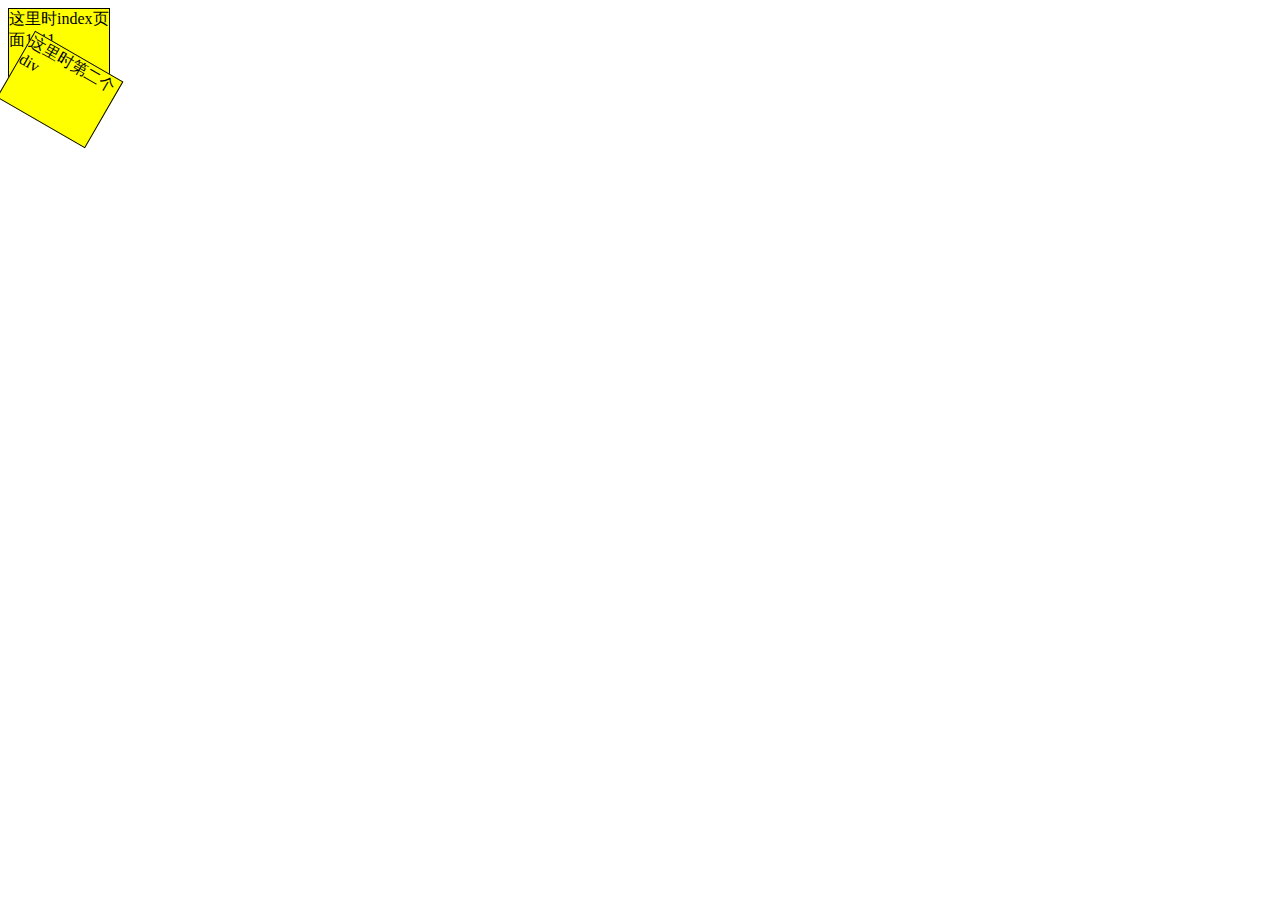
<file: index.html>
<!DOCTYPE HTML>
<html>
	<head>
		<link rel="stylesheet" type="text/css" href="css/index.css">	
	</head>
	<body>
		<div>
			这里时index页面1111	
			<div id="div">
				这里时第二个div		
			</div>	
		</div>
	</body>
</html>
</file>
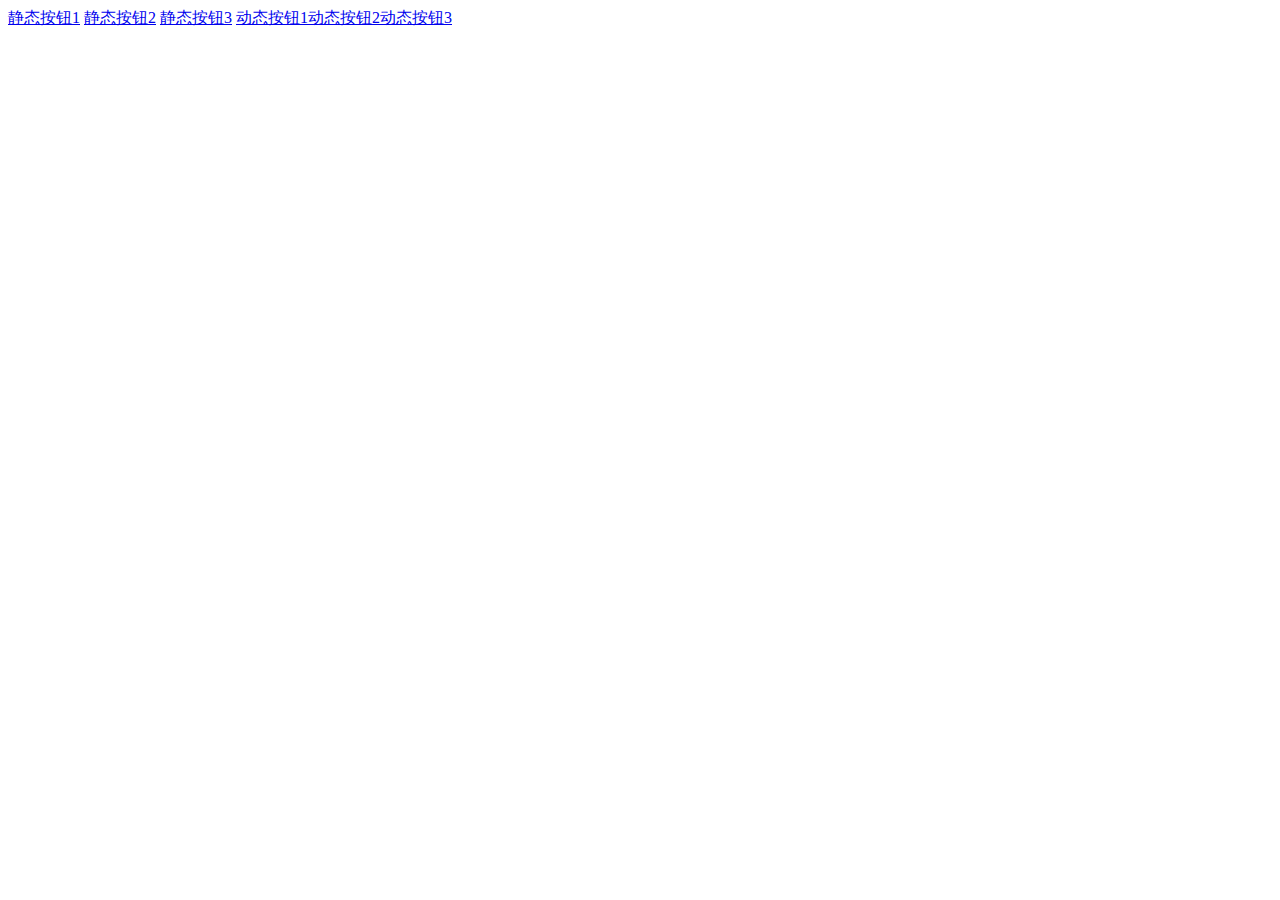
<file: jquery/index.html>
<!DOCTYPE html>
<html>
<head>
	<title></title>
<style type="text/css">
	.style1{
		background-color:red;
		margin:5px;
	}
</style>
<script type="text/javascript" src="jquery-2.1.4.js"></script>
	<script type="text/javascript">

$(function(){
	
	$("a").bind("click",function(){
		console.log(this);
		$(document).undelegate(".dynamic");
	});
	$(".div1").delegate(".dynamic","click",function(){
		alert(1111);
	});
	var a1 = $("<a>",{
		text:"动态按钮1",
		id:"a",
		class:"dynamic",
		href:"javascript:void(0)"
	});
	var a2 = $("<a>",{
		text:"动态按钮2",
		class:"dynamic",
		href:"javascript:void(0)"
	});
	var a3 = $("<a>",{
		text:"动态按钮3",
		class:"dynamic",
		href:"javascript:void(0)"
	});
	$(".div1").append(a1);
	$(".div1").append(a2);
	$(".div1").append(a3);
});
	</script>
</head>
<body>
	<div class="div1">
		<a href="javascript:void(0)">静态按钮1</a>
		<a href="javascript:void(0)">静态按钮2</a>
		<a href="javascript:void(0)">静态按钮3</a>
	</div>

</body>
	
</html>
</file>
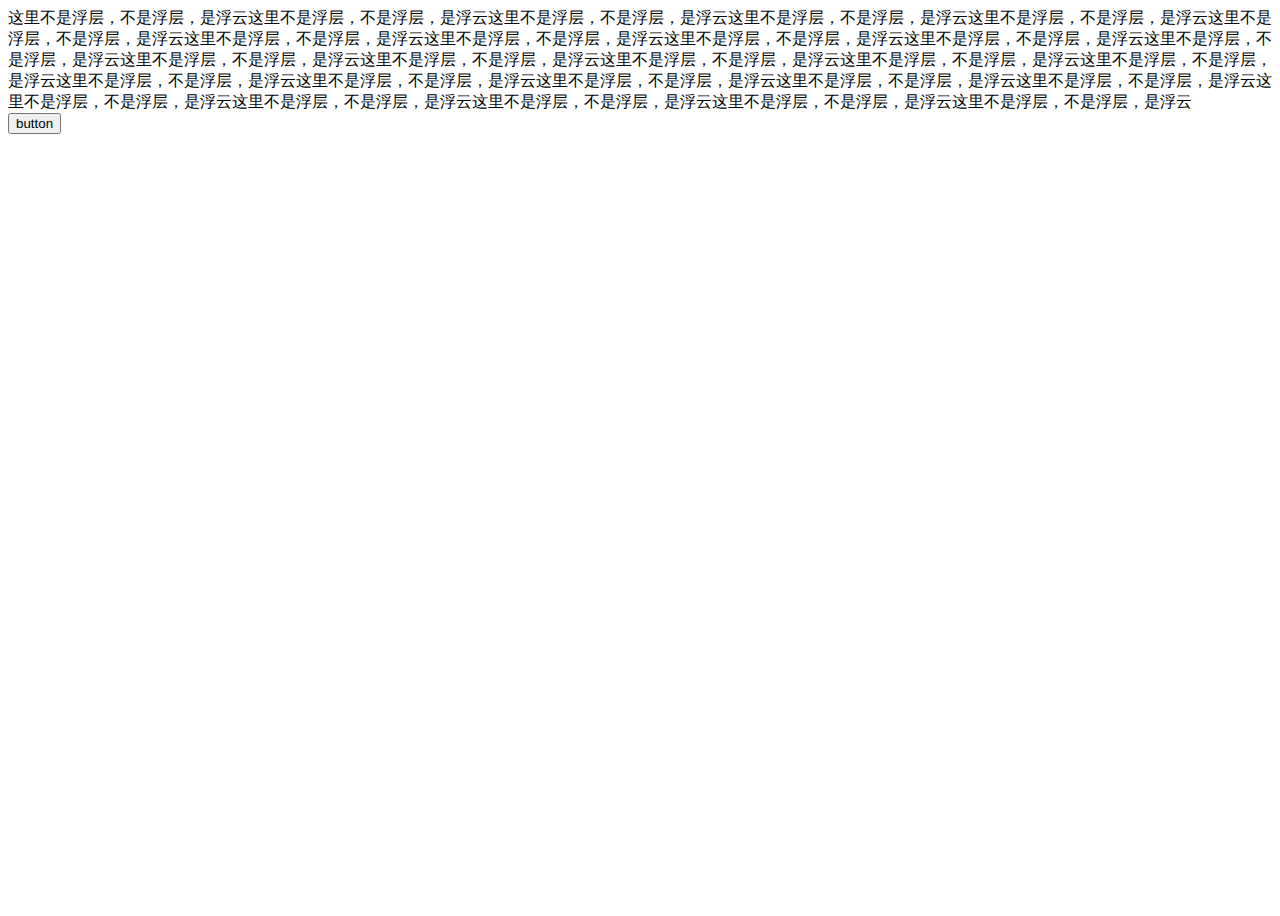
<file: Swiper/index.html>
<!DOCTYPE html>
<html>
<head>
	<title></title>
	<meta http-equiv="Content-Type" content="text/html; charset=utf-8"/>                            
    <meta name="viewport" content="initial-scale=1, maximum-scale=1, user-scalable=no, width=device-width"/>
<style type="text/css">
.swiper-pagination{
    bottom:20px !important;
}
.swiper-wrapper{
    height:100% !important;
}

.swiper-slide{
    height:100% !important;
}
.pop{
	background-color:rgb(128,128,128);
	z-index:1;
	position:absolute !important;
	top:0;
	left:0;
	width:100%;
	/*opacity:0.5; 
	-moz-opacity:0.5;
	-webkit-opacity:0.5;
	filter:alpha(opacity=50);*/
	height:100%;
	display:none;
}
</style>
<link rel="stylesheet" type="text/css" href="../css/swiper.css">
<script type="text/javascript" src='../js/swiper.js'></script>
<script type="text/javascript" src='../js/jquip.js'></script>
<script type="text/javascript" src='../js/jquip.events.js'></script>
<script type="text/javascript" src='../js/jquip.css.js'></script>
<script type="text/javascript">
window.onload = function() {
	//popUp([]);
    //initSwiper();
    $(".button").bind("click",popUp);
    //console.log(document.body.scrollHeight);
    //console.log(document.body.clientHeight);
  
}
function initSwiper(){
    $('.swiper-container').width(window.screen.width).height(window.screen.height);
	var mySwiper = new Swiper ('.swiper-container', {
    initialSlide:1,
    direction: 'horizontal',
    loop: false,
    preloadImages:false,
    // 如果需要分页器
    pagination: '.swiper-pagination',
    autoHeight: true,
    freeMode : false,
    lazyLoading : true,
    lazyLoadingInPrevNext : true,
    lazyLoadingOnTransitionStart : true,
    onLazyImageReady:function(swiper, slide, image){
        var left = 0;
        var top = 0;
        if(window.screen.width < image.width){
            image.width = window.screen.width;
        }
        else{
           left = (window.screen.width - image.width) / 2;
        }
        if(window.screen.height > image.height + 20){
            //console.log(window.screen.height - image.height);
            top  = (window.screen.height-20 -image.height) / 2;
        }
        $(image).css("position","absolute").css("top",top + "px").css("left",left + "px");
    },
    onClick:function(swiper){
    	$(".pop").hide();
    	$(".swiper-wrapper").empty();
    }
   
  });
}
var _a = true;
function popUp(imgs,initIndex){
	_a = !_a;
	var $temp = "<div class='swiper-slide'>\
            		<img class='swiper-lazy'  data-src='$image_url' >\
            		<div class='swiper-lazy-preloader'></div>\
        		</div>";
	var $imgs = [
					"http://s.shuaidanbao.com/1450259148_file_name2527.png",
					"http://s.shuaidanbao.com/1450231991_file_name0.jpg",
					"http://s.shuaidanbao.com/1450231991_file_name1.jpg",
					"http://s.shuaidanbao.com/1450416934_WU_FILE_0.jpg",
					"http://s.shuaidanbao.com/1450417125_WU_FILE_0.jpg"
				];
	for(var index in $imgs){
		if(_a){
			if(index % 2 == 0){
				$(".swiper-wrapper").append($temp.replace("$image_url",$imgs[index]));
			}
			else
		 	{
		 		continue;
		 	}
		 }
		 else{
		 		if(index % 2 != 0){
					$(".swiper-wrapper").append($temp.replace("$image_url",$imgs[index]));
				}
				else
		 		{
		 			continue;
		 		}
		 	}
		}
	$(".pop").show();
	initSwiper();
}

</script>
</head>
<body style="height:900px;">

<div>
	这里不是浮层，不是浮层，是浮云这里不是浮层，不是浮层，是浮云这里不是浮层，不是浮层，是浮云这里不是浮层，不是浮层，是浮云这里不是浮层，不是浮层，是浮云这里不是浮层，不是浮层，是浮云这里不是浮层，不是浮层，是浮云这里不是浮层，不是浮层，是浮云这里不是浮层，不是浮层，是浮云这里不是浮层，不是浮层，是浮云这里不是浮层，不是浮层，是浮云这里不是浮层，不是浮层，是浮云这里不是浮层，不是浮层，是浮云这里不是浮层，不是浮层，是浮云这里不是浮层，不是浮层，是浮云这里不是浮层，不是浮层，是浮云这里不是浮层，不是浮层，是浮云这里不是浮层，不是浮层，是浮云这里不是浮层，不是浮层，是浮云这里不是浮层，不是浮层，是浮云这里不是浮层，不是浮层，是浮云这里不是浮层，不是浮层，是浮云这里不是浮层，不是浮层，是浮云这里不是浮层，不是浮层，是浮云这里不是浮层，不是浮层，是浮云这里不是浮层，不是浮层，是浮云
</div>
<!-- <div class='pop'>
	<p>这里是振文正文啊正文这里是振文正文啊正文这里是振文正文啊正文这里是振文正文啊正文这里是振文正文啊正文这里是振文正文啊正文这里是振文正文啊正文这里是振文正文啊正文这里是振文正文啊正文这里是振文正文啊正文这里是振文正文啊正文这里是振文正文啊正文这里是振文正文啊正文这里是振文正文啊正文这里是振文正文啊正文这里是振文正文啊正文这里是振文正文啊正文这里是振文正文啊正文这里是振文正文啊正文</p>
</div> -->
<input type="button" value="button" class="button"/>


<div class='pop'>
 <div class="swiper-container">
    
    <div class="swiper-wrapper" >
    	<!-- <div class="swiper-slide">
            <img class="swiper-lazy"  data-src="http://s.shuaidanbao.com/1450259148_file_name2527.png" >
            <div class="swiper-lazy-preloader"></div>
        </div>
        <div class="swiper-slide">
            <img class="swiper-lazy"  data-src="http://s.shuaidanbao.com/1450231991_file_name0.jpg">
            <div class="swiper-lazy-preloader"></div>
        </div>
        <div class="swiper-slide">
            <img class="swiper-lazy"  data-src="http://s.shuaidanbao.com/1450231991_file_name1.jpg">
            <div class="swiper-lazy-preloader"></div>
        </div>
        <div class="swiper-slide">
            <img class="swiper-lazy"  data-src="http://s.shuaidanbao.com/1450416934_WU_FILE_0.jpg">
            <div class="swiper-lazy-preloader"></div>
        </div>
        <div class="swiper-slide">
            <img class="swiper-lazy"  data-src="http://s.shuaidanbao.com/1450417125_WU_FILE_0.jpg">
            <div class="swiper-lazy-preloader"></div>
        </div> -->
        
    </div>
    
    <div class="swiper-pagination"></div>
    
   
</div>
</div>

</body>
</html>
</file>
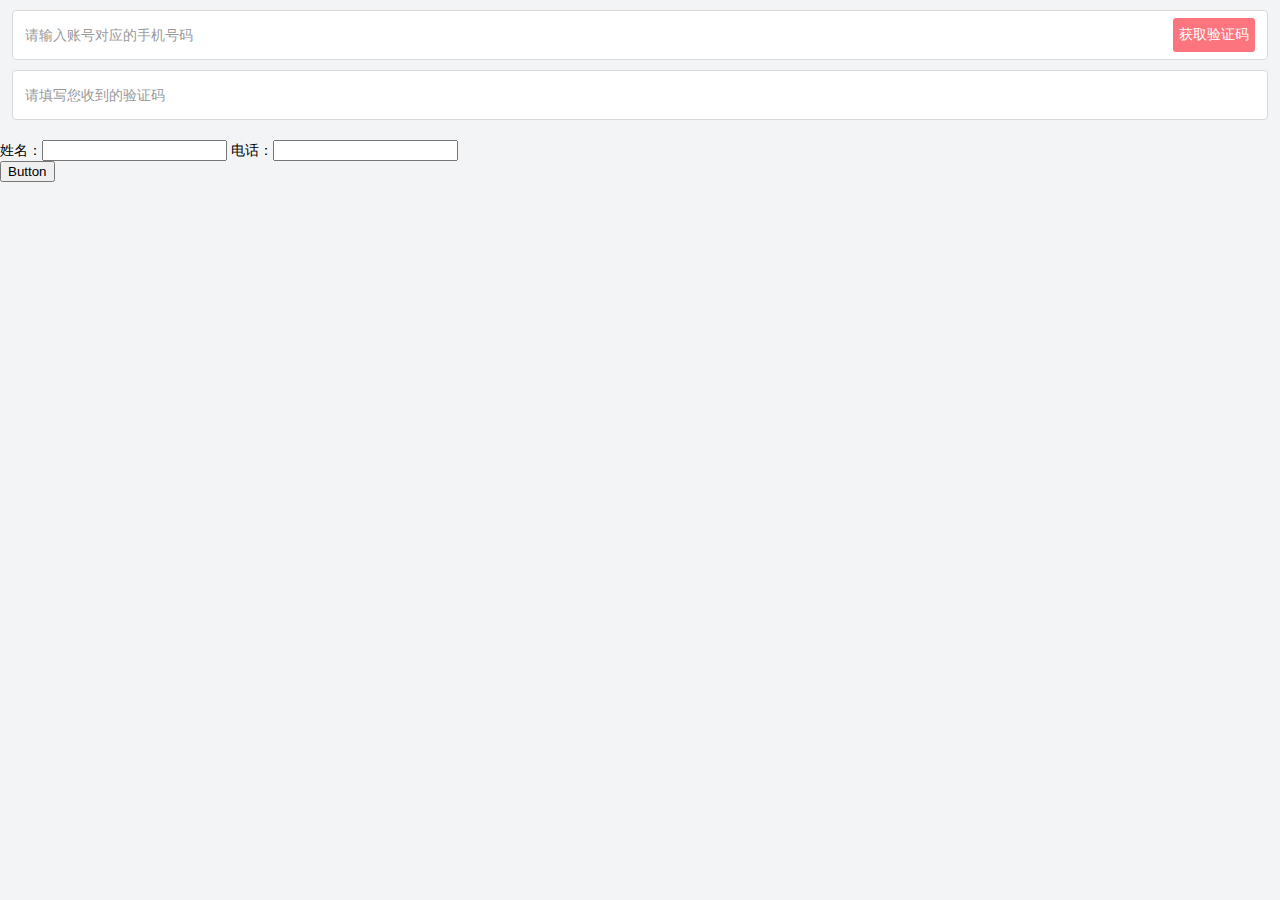
<file: ajaxPostForm.html>
<!DOCTYPE html>
<html lang="zh-cmn-Hans">
<head>
    <meta charset="utf-8">
    <meta name="viewport" content="width=device-width, initial-scale=1, maximum-scale=1, user-scalable=no">
    <meta name="format-detection" content="telephone=no">
    <style>
		*, :before, :after {
			-webkit-box-sizing: border-box;
			   -moz-box-sizing: border-box;
			        box-sizing: border-box;
	    }
    	html, body {
    		margin: 0;padding: 0;
    		background-color: #f3f4f6;
    		font-size: 14px;
    	}
    	#pwd {
    		padding: 10px 12px;
    	}
    	.input-wrapper {
    		position: relative;
    		border: 1px solid #dadadc;
    		border-radius: 4px;
    		background-color: #fff;
    		padding: 15px 10px;
			margin-bottom: 10px;
    	}
    	.code {
    		position: absolute;
    		right: 12px;
    		top: 50%;
    		-webkit-transform: translateY(-50%);
		    		transform: translateY(-50%);
    		background-color: #fc747e;
    		color: #fff;
    		border-radius: 3px;
    		padding: 8px 6px;
    	}
    	.text {
    		outline: none;
			border: none;
			width: 185px;
			font-size: 14px;
    	}
    	.text::-webkit-input-placeholder {
    		color: #9a9a9a;
    	}
    </style>
	<script type="text/javascript" src="http://apps.bdimg.com/libs/jquery/2.1.4/jquery.min.js"></script>
<script type="text/javascript">
	$(document).ready(function(){
		//var p = new page();
	   	//$("#btn").on("click",p.ajaxForm);
			
		$("#btn").on("click",function(){
			$.ajax({
				type:'post',
				url:"ajaxPostForm.php",
				data:$("#form1").serialize(),
				success:function(data){
				console.log(data);	
				}
			});
		});
	});
	function page(){
		this.ajaxForm = function(){
			$.ajax({
				type:'post',
				url:"ajaxPostForm.php",
				data:$("#form1").serialize(),
				success:function(data){
				console.log(data);	
				}
			});
		}
	}	

</script>
</head>
<body>
	<div id="pwd">
		<div class="input-wrapper">
			<input type="text" class="text" placeholder="请输入账号对应的手机号码">
			<span class="code">获取验证码</span>
		</div>
		<div class="input-wrapper">
			<input type="text" class="text" placeholder="请填写您收到的验证码">
		</div>
	</div>
	<form id = "form1">
		姓名：<input type="text" name="txtname">
		电话：<input type="text" name = "txtphone">
	</form>
	<input type="button" id="btn" value="Button">
</body>
</html>
</file>
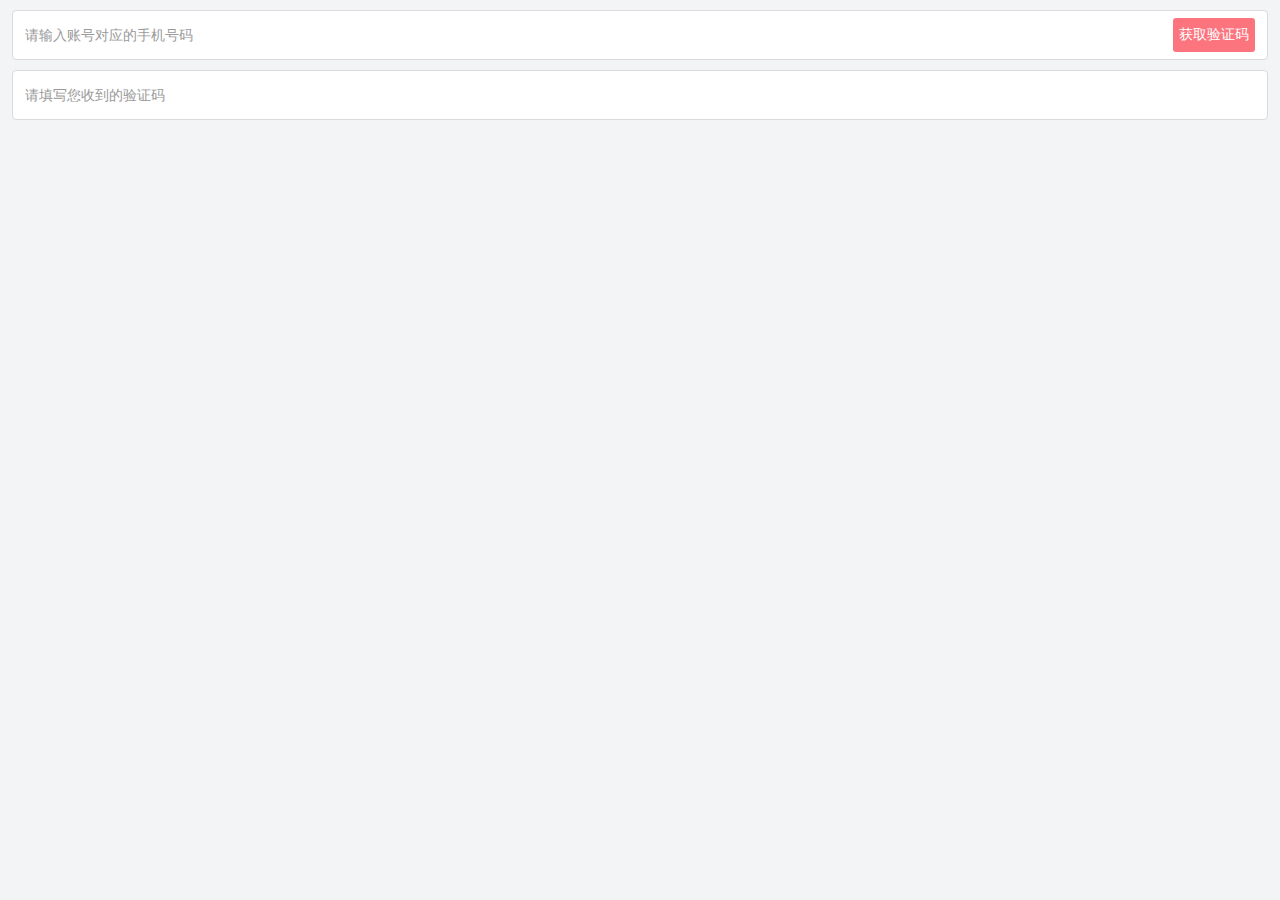
<file: eg.html>
<!DOCTYPE html>
<html lang="zh-cmn-Hans">
<head>
    <meta charset="utf-8">
    <meta name="viewport" content="width=device-width, initial-scale=1, maximum-scale=1, user-scalable=no">
    <meta name="format-detection" content="telephone=no">
    <style>
		*, :before, :after {
			-webkit-box-sizing: border-box;
			   -moz-box-sizing: border-box;
			        box-sizing: border-box;
	    }
    	html, body {
    		margin: 0;padding: 0;
    		background-color: #f3f4f6;
    		font-size: 14px;
    	}
    	#pwd {
    		padding: 10px 12px;
    	}
    	.input-wrapper {
    		position: relative;
    		border: 1px solid #dadadc;
    		border-radius: 4px;
    		background-color: #fff;
    		padding: 15px 10px;
			margin-bottom: 10px;
    	}
    	.code {
    		position: absolute;
    		right: 12px;
    		top: 50%;
    		-webkit-transform: translateY(-50%);
		    		transform: translateY(-50%);
    		background-color: #fc747e;
    		color: #fff;
    		border-radius: 3px;
    		padding: 8px 6px;
    	}
    	.text {
    		outline: none;
			border: none;
			width: 185px;
			font-size: 14px;
    	}
    	.text::-webkit-input-placeholder {
    		color: #9a9a9a;
    	}
    </style>
</head>
<body>
	<div id="pwd">
		<div class="input-wrapper">
			<input type="text" class="text" placeholder="请输入账号对应的手机号码">
			<span class="code">获取验证码</span>
		</div>
		<div class="input-wrapper">
			<input type="text" class="text" placeholder="请填写您收到的验证码">
		</div>
	</div>
</body>
</html>
</file>
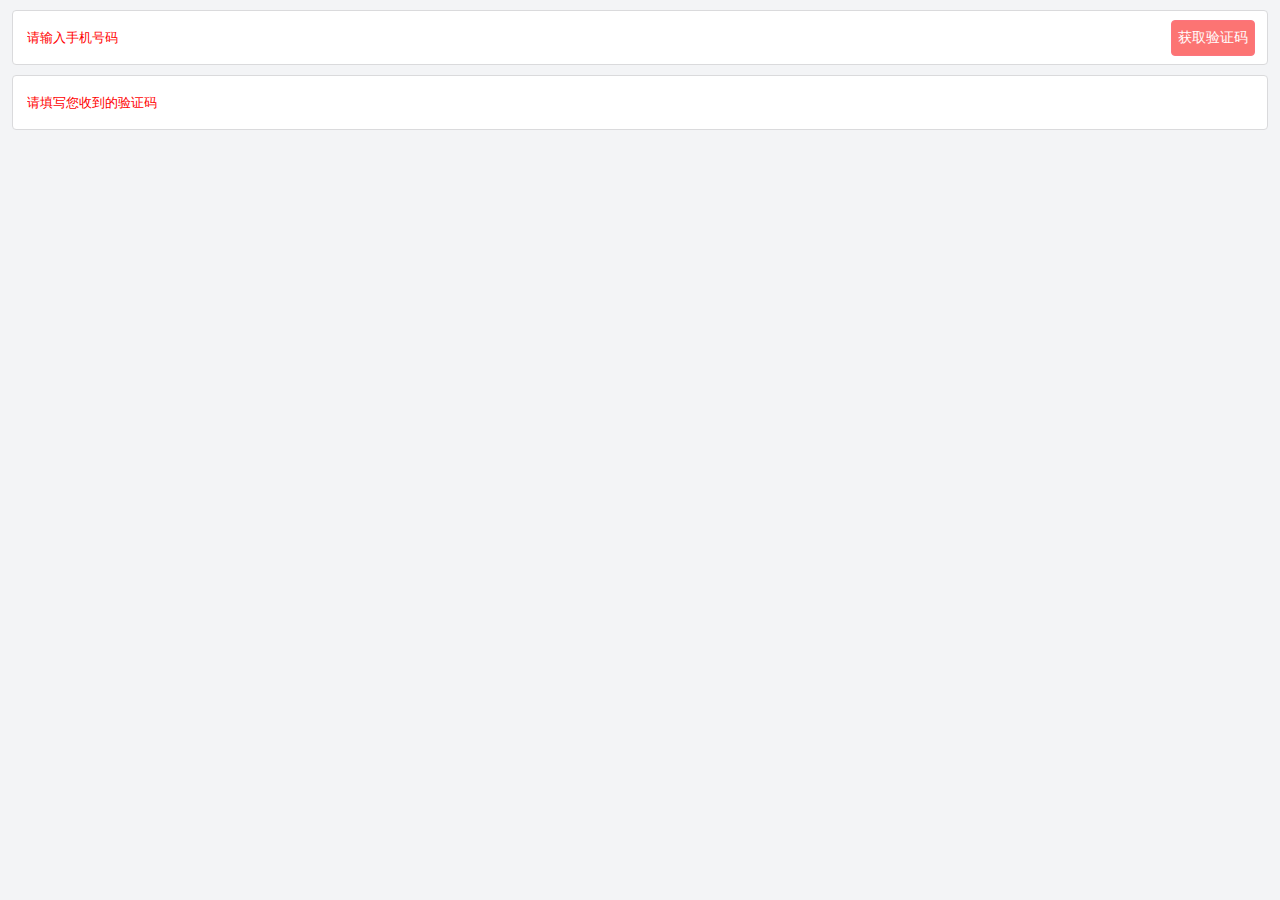
<file: eg1.html>
<!DOCTYPE HTML>
<html lang="zh-cmn-Hans">
	<head>
		<meta charset="utf-8">
		<meta name="viewport" content="width=device-width, initial-scale=1, maximum-scale=1,user-scalable=no">
		<meta name="format-detection" content="telephone=no">
		<link type="text/css" rel="stylesheet" href="css/eg1.css"/>	
	</head>
	<body>
		<div class="container">
			<div class="input-wrapper">
				<input type="text" class="text"  placeholder="请输入手机号码">
				<span class="code">
					获取验证码	
				</span>	
			</div>
			<div class="input-wrapper">
				<input type="text" class="text"  placeholder="请填写您收到的验证码">
			</div>
		</div>	
	</body>
</html>
</file>
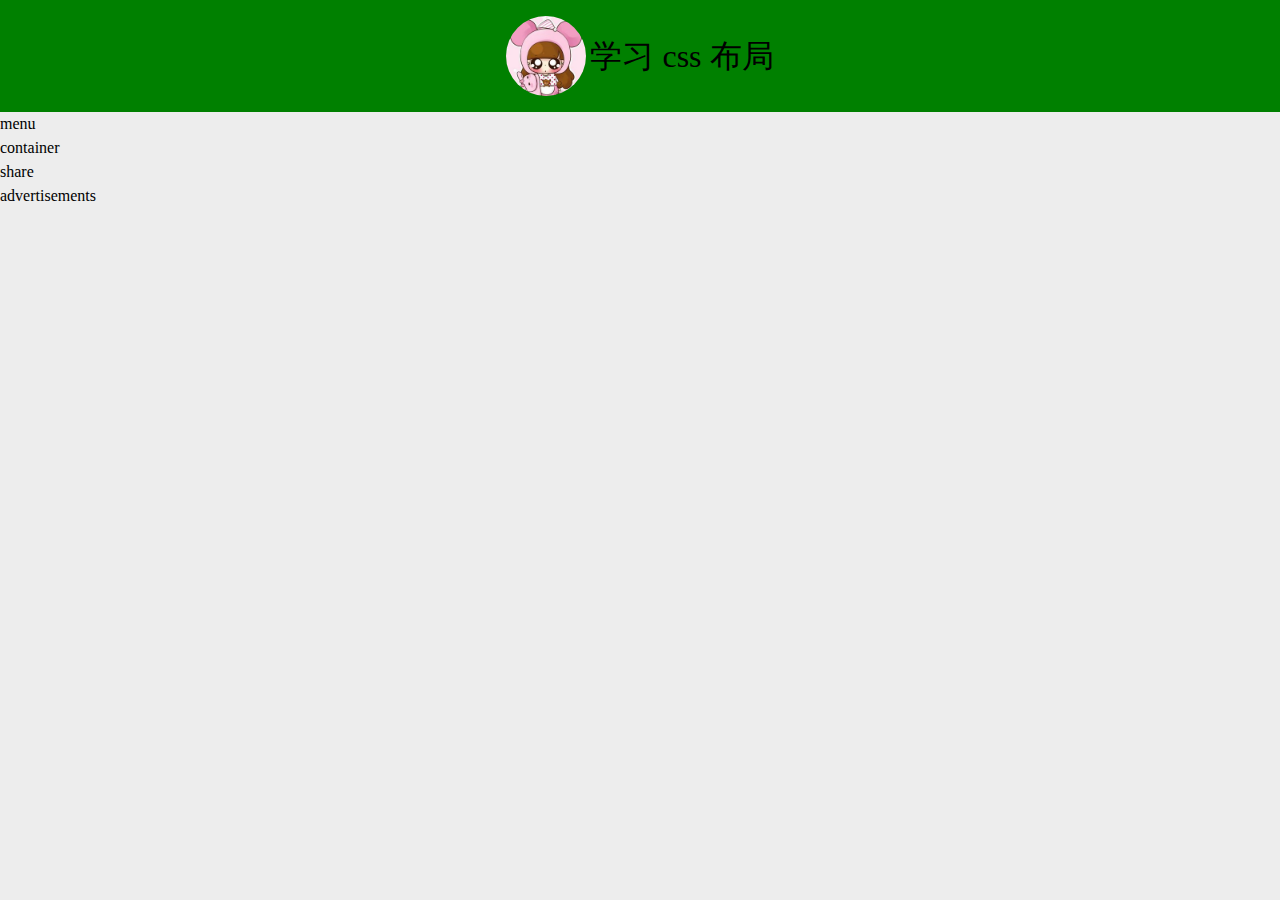
<file: layout/nolayout.html>
<!DOCTYPE html>
<html lang="zh-cmn-Hans">
	<head>
		<meta charset="utf-8">
		<meta name="viewport" content="width=device-width,initial-scale=1,maximum-scale=1,user-scalable=no">
		<title>
			nolayout	
		</title>
		<style>
			*, :before, :after{
				-webkit-box-sizing:border-box;
				-moz-box-sizing:border-box;
				box-sizing:border-box;	
			}
			html,body{
				margin:0;
				padding:0;
			}
			.ltr{
				margin:0;
				padding:0;
				width:100%;
				height:100%;	
				background-color:#ededed;
				font-size:1em;
				line-height:1.5em;
			}
			.logo{
				text-align:center;
				padding:1em 0;
				background-color:green;
			}
			.logo img{
				vertical-align:middle;
				border-radius:2.5em;
				width:5em;

			}
			.logo span{
				font-size:2em;
				vertical-align:middle;
			}


		</style>

	</head>
	<body class = "ltr">
			<div class="logo">
				<img src="../img/avatar.jpg">
				<span>学习 css 布局</span>
					
			</div>
			<div class="menu">
				menu	
			</div>
			<div class="container">
				container
			</div>
			<div class="share">
					share
			</div>
			<div class="advertisements">
				advertisements	
			</div>


	</body>

</html>
</file>
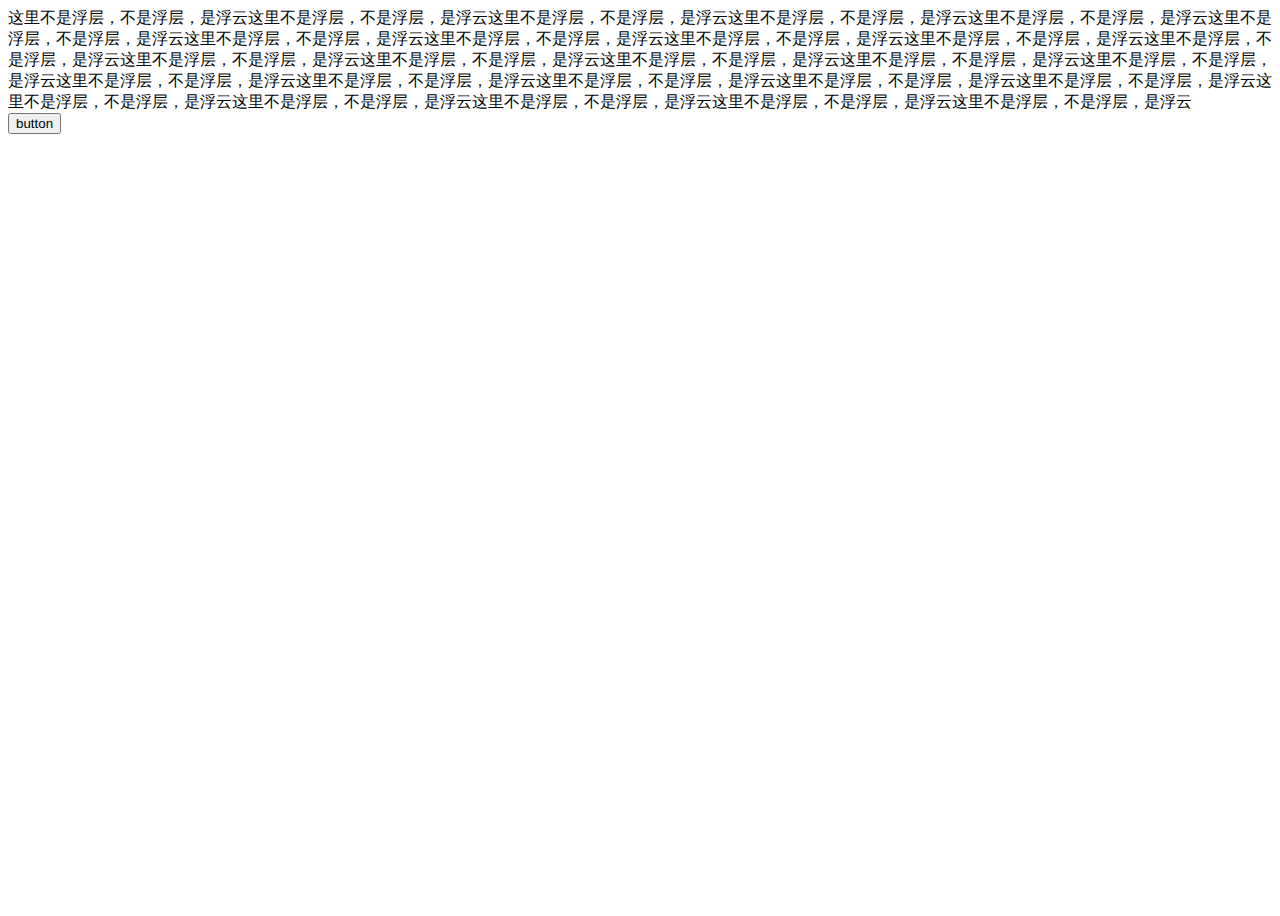
<file: Swiper/index1.html>
<!DOCTYPE html>
<html>
<head>
	<title></title>
	<meta http-equiv="Content-Type" content="text/html; charset=utf-8"/>                            
    <meta name="viewport" content="initial-scale=1, maximum-scale=1, user-scalable=no, width=device-width"/>
<style type="text/css">
.swiper-pagination{
    bottom:20px !important;
}
.swiper-wrapper{
    height:100% !important;
}

.swiper-slide{
    height:100% !important;
}
.pop{
	background-color:rgb(128,128,128);
	z-index:1;
	position:absolute !important;
	top:0;
	left:0;
	width:100%;
	/*opacity:0.5; 
	-moz-opacity:0.5;
	-webkit-opacity:0.5;
	filter:alpha(opacity=50);*/
	height:100%;
	display:none;
}
</style>
<link rel="stylesheet" type="text/css" href="../css/swiper.css">
<script type="text/javascript" src='../js/swiper.js'></script>
<script type="text/javascript" src='../js/jquip.js'></script>
<script type="text/javascript" src='../js/jquip.events.js'></script>
<script type="text/javascript" src='../js/jquip.css.js'></script>
<script id="swiper-container" type="text/html">
    <div class="swiper-container">
        <div class="swiper-wrapper" >
        </div>
        <div class="swiper-pagination"></div>
    </div>
</script>
<script type="text/javascript">
window.onload = function() {
	//popUp([]);
    //initSwiper();
    $(".button").bind("click",popUp);
    //console.log(document.body.scrollHeight);
    //console.log(document.body.clientHeight);
  
}
function initSwiper(){
    console.log(window);
    $('.swiper-container').width(window.screen.width).height(window.screen.height);
	var mySwiper = new Swiper ('.swiper-container', {
    initialSlide:1,
    direction: 'horizontal',
    loop: false,
    preloadImages:false,
    // 如果需要分页器
    pagination: '.swiper-pagination',
    autoHeight: true,
    freeMode : false,
    lazyLoading : true,
    lazyLoadingInPrevNext : true,
    lazyLoadingOnTransitionStart : true,
    onLazyImageReady:function(swiper, slide, image){
        var left = 0;
        var top = 0;
        if(window.screen.width < image.width){
            image.width = window.screen.width;
        }
        else{
           left = (window.screen.width - image.width) / 2;
        }
        if(window.screen.height > image.height + 20){
            //console.log(window.screen.height - image.height);
            top  = (window.screen.height-20 -image.height) / 2;
        }
        $(image).css("position","absolute").css("top",top + "px").css("left",left + "px");
    },
    onClick:function(swiper){
    	$(".pop").hide();
    	$(".pop").empty();
    }
   
  });
}
var _a = true;
function popUp(imgs,initIndex){
   var $container = $("#swiper-container").html();
   $(".pop").append($container);
   //return;
	_a = !_a;
	var $temp = "<div class='swiper-slide'>\
            		<img class='swiper-lazy'  data-src='$image_url' >\
            		<div class='swiper-lazy-preloader'></div>\
        		</div>";
	var $imgs = [
					"http://s.shuaidanbao.com/1450259148_file_name2527.png",
					"http://s.shuaidanbao.com/1450231991_file_name0.jpg",
					"http://s.shuaidanbao.com/1450231991_file_name1.jpg",
					"http://s.shuaidanbao.com/1450416934_WU_FILE_0.jpg",
					"http://s.shuaidanbao.com/1450417125_WU_FILE_0.jpg"
				];
	for(var index in $imgs){
		if(_a){
			if(index % 2 == 0){
				$(".swiper-wrapper").append($temp.replace("$image_url",$imgs[index]));
			}
			else
		 	{
		 		continue;
		 	}
		 }
		 else{
		 		if(index % 2 != 0){
					$(".swiper-wrapper").append($temp.replace("$image_url",$imgs[index]));
				}
				else
		 		{
		 			continue;
		 		}
		 	}
		}
	$(".pop").show();
	initSwiper();
}

</script>
</head>
<body style="height:900px;">

<div>
	这里不是浮层，不是浮层，是浮云这里不是浮层，不是浮层，是浮云这里不是浮层，不是浮层，是浮云这里不是浮层，不是浮层，是浮云这里不是浮层，不是浮层，是浮云这里不是浮层，不是浮层，是浮云这里不是浮层，不是浮层，是浮云这里不是浮层，不是浮层，是浮云这里不是浮层，不是浮层，是浮云这里不是浮层，不是浮层，是浮云这里不是浮层，不是浮层，是浮云这里不是浮层，不是浮层，是浮云这里不是浮层，不是浮层，是浮云这里不是浮层，不是浮层，是浮云这里不是浮层，不是浮层，是浮云这里不是浮层，不是浮层，是浮云这里不是浮层，不是浮层，是浮云这里不是浮层，不是浮层，是浮云这里不是浮层，不是浮层，是浮云这里不是浮层，不是浮层，是浮云这里不是浮层，不是浮层，是浮云这里不是浮层，不是浮层，是浮云这里不是浮层，不是浮层，是浮云这里不是浮层，不是浮层，是浮云这里不是浮层，不是浮层，是浮云这里不是浮层，不是浮层，是浮云
</div>
<!-- <div class='pop'>
	<p>这里是振文正文啊正文这里是振文正文啊正文这里是振文正文啊正文这里是振文正文啊正文这里是振文正文啊正文这里是振文正文啊正文这里是振文正文啊正文这里是振文正文啊正文这里是振文正文啊正文这里是振文正文啊正文这里是振文正文啊正文这里是振文正文啊正文这里是振文正文啊正文这里是振文正文啊正文这里是振文正文啊正文这里是振文正文啊正文这里是振文正文啊正文这里是振文正文啊正文这里是振文正文啊正文</p>
</div> -->
<input type="button" value="button" class="button"/>


<div class='pop'>
 
</div>

</body>
</html>
</file>
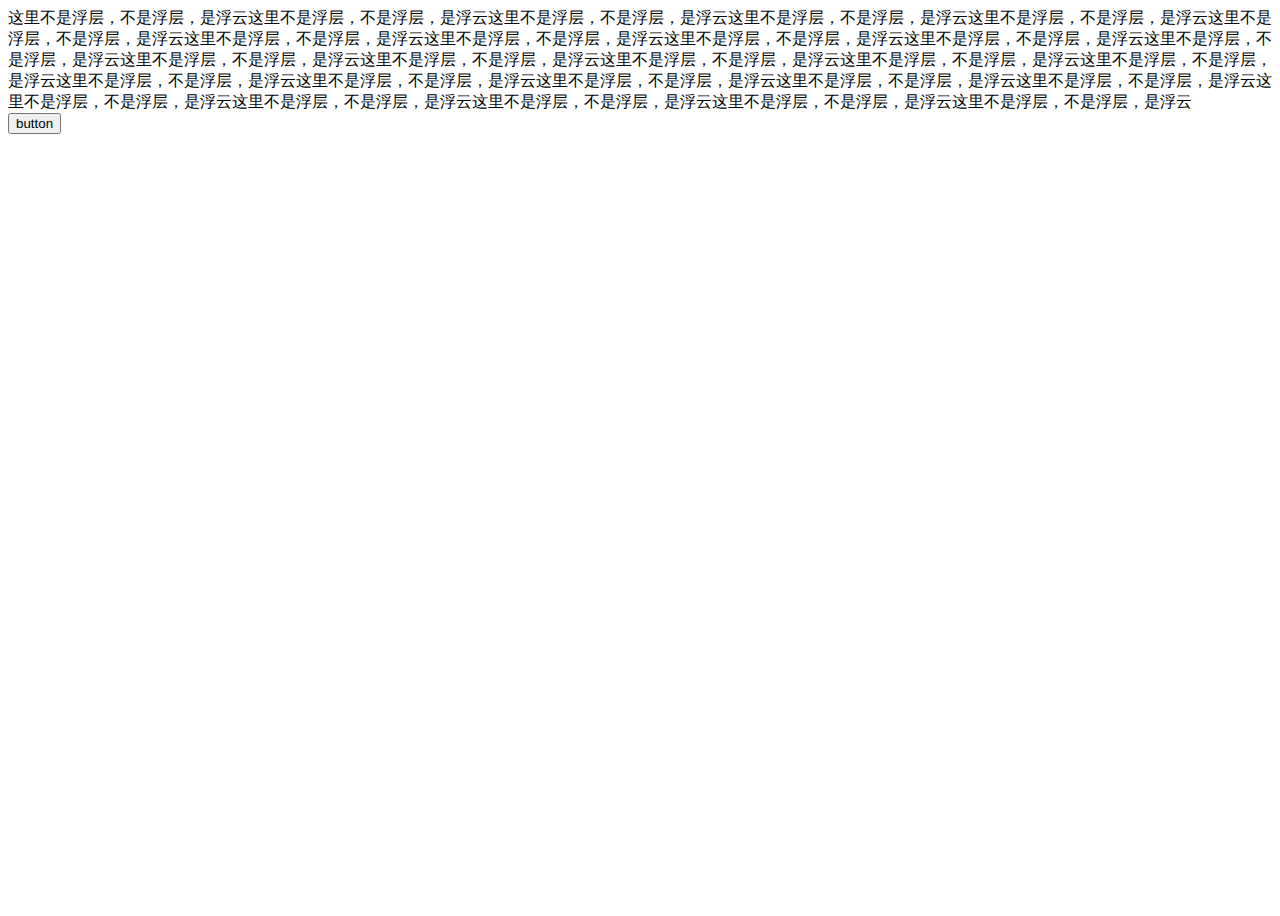
<file: Swiper/lightBox.html>
<!DOCTYPE html>
<html>
<head>
	<title></title>
	<meta http-equiv="Content-Type" content="text/html; charset=utf-8"/>                            
    <meta name="viewport" content="initial-scale=1, maximum-scale=1, user-scalable=no, width=device-width"/>
<style type="text/css">
 
.pop{
	background-color:rgb(128,128,128);
	z-index:10;
	position:absolute !important;
	top:0;
	left:0;
	/*opacity:0.5; 
	-moz-opacity:0.5;
	-webkit-opacity:0.5;
	filter:alpha(opacity=50);*/
	height:100%;
	display:none;
}
.pop .container{
	background-color: green;
	padding-bottom:20px;
}
</style>
<link rel="stylesheet" type="text/css" href="../css/swiper.css">
<script type="text/javascript" src='../js/swiper.js'></script>
<script type="text/javascript" src='../js/jquip.js'></script>
<script type="text/javascript" src='../js/jquip.events.js'></script>
<script type="text/javascript" src='../js/jquip.css.js'></script>
<script type="text/javascript">
window.onload = function() {
	//popUp([]);
    //initSwiper();
    $(".button").bind("click",popUp);
    console.log(document.body.scrollHeight);
    console.log(document.body.clientHeight);
  
}
function initSwiper(){
	var mySwiper = new Swiper ('.swiper-container', {
    initialSlide:1,
    direction: 'horizontal',
    loop: false,
    
    // 如果需要分页器
    pagination: '.swiper-pagination',
    
    // 如果需要前进后退按钮
    //nextButton: '.swiper-button-next',
    //prevButton: '.swiper-button-prev',
    
    // 如果需要滚动条
    //scrollbar: '.swiper-scrollbar',
    freeMode : false,
  });
}

function popUp(){
	
	//$(".pop").width(window.Width + document.body.scrollWidth).height(window.Height + document.body.scrollHeight).show();
	//$('.swiper-container').width(window.screen.width);
	//initSwiper();
	//console.log(document.width);
	$(".container").height(window.screen.height);
	$(".pop").width(window.screen.width).height(document.body.scrollHeight).show();


	
}

</script>
</head>
<body style="height:900px;">

<div>
	这里不是浮层，不是浮层，是浮云这里不是浮层，不是浮层，是浮云这里不是浮层，不是浮层，是浮云这里不是浮层，不是浮层，是浮云这里不是浮层，不是浮层，是浮云这里不是浮层，不是浮层，是浮云这里不是浮层，不是浮层，是浮云这里不是浮层，不是浮层，是浮云这里不是浮层，不是浮层，是浮云这里不是浮层，不是浮层，是浮云这里不是浮层，不是浮层，是浮云这里不是浮层，不是浮层，是浮云这里不是浮层，不是浮层，是浮云这里不是浮层，不是浮层，是浮云这里不是浮层，不是浮层，是浮云这里不是浮层，不是浮层，是浮云这里不是浮层，不是浮层，是浮云这里不是浮层，不是浮层，是浮云这里不是浮层，不是浮层，是浮云这里不是浮层，不是浮层，是浮云这里不是浮层，不是浮层，是浮云这里不是浮层，不是浮层，是浮云这里不是浮层，不是浮层，是浮云这里不是浮层，不是浮层，是浮云这里不是浮层，不是浮层，是浮云这里不是浮层，不是浮层，是浮云
</div>
<!-- <div class='pop'>
	<p>这里是振文正文啊正文这里是振文正文啊正文这里是振文正文啊正文这里是振文正文啊正文这里是振文正文啊正文这里是振文正文啊正文这里是振文正文啊正文这里是振文正文啊正文这里是振文正文啊正文这里是振文正文啊正文这里是振文正文啊正文这里是振文正文啊正文这里是振文正文啊正文这里是振文正文啊正文这里是振文正文啊正文这里是振文正文啊正文这里是振文正文啊正文这里是振文正文啊正文这里是振文正文啊正文</p>
</div> -->
<input type="button" value="button" class="button"/>


<div class='pop'>
 <div class='container'>
 	
 </div>
    
   
</div>
</div>

</body>
</html>
</file>
<file: css/index.css>
div{
	width:100px;
	height:75px;
	background-color:yellow;
	border:1px solid black;	
}
div #div{
	transform:rotate(30deg);
	-ms-transform:rotate(30deg);
	-moz-transform:rotate(30deg);
	-webkit-transform:rotate(30deg);
	-o-transform:rotate(30deg);	
}
</file>
<file: css/eg1.css>
*, :before, :after{
	-webkit-box-sizing:border-box;
	-moz-box-sizing:border-box;
	-ms-box-sizing:border-box;
	box-sizing:border-box;
}
html,body{
	margin:0px;
	padding:0px;
	background-color:#f3f4f6;
	font-size:14px;	
}

.container{
	padding:10px 12px;
}

.input-wrapper{
	background-color:#ffffff;
	padding:18px 12px;
	border:1px solid #dadadc;
	position:relative;	
	border-radius:4px;
	margin-bottom:10px;
}

.code{
	padding:8px 6px;
	border:1px solid #fc747e;
	position:absolute;
	top:50%;
	-webkit-transform:translateY(-50%);
	transform:translateY(-50%);
	right:12px;
	border-radius:4px;
	color:#fffdfd;
	background-color:#fc7473;
}

.text{
	border:none;
	outline:none;
}
.text::-webkit-input-placeholder{
	color:red;
}
</file>
